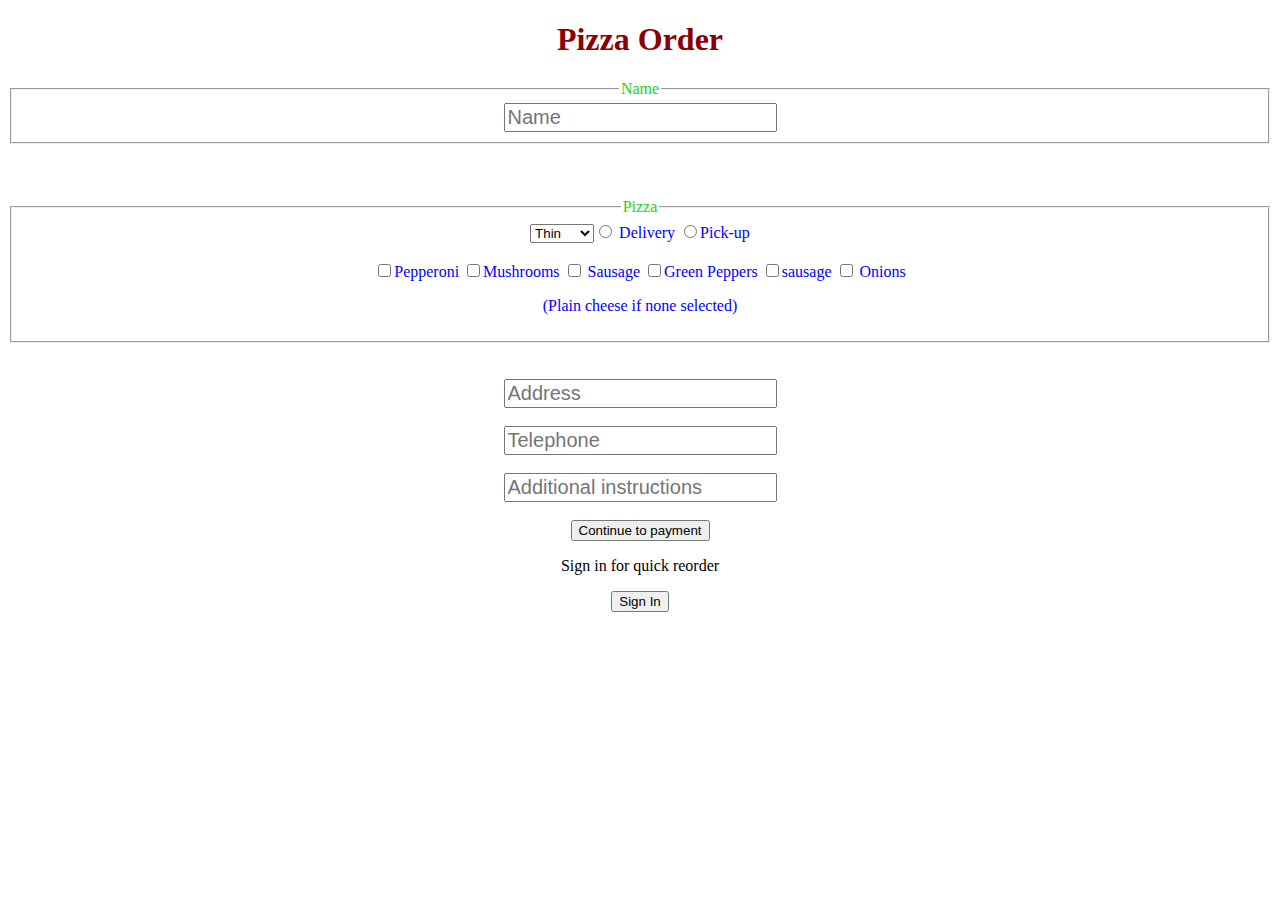
<file: index.html>
<!DOCTYPE html>
<html lang="en">
<head>
    <meta charset="UTF-8">
    <meta name="viewport" content="width=device-width, initial-scale=1.0">
    <title>Document</title>
    <link rel="stylesheet" href="css/index.css" />
</head>
<body>
    <main>
        <h1>Pizza Order</h1>
        <form name="f1">
            <fieldset>
                <legend>Name</legend>
            <input type="text" placeholder="Name" required>
            </fieldset><br><br><br>
            <fieldset>
                <legend>Pizza</legend>
            <div>
            <label for="crust">
                <select id="crust" name="crust">
                    <option value="thin">Thin</option>
                    <option value="stuffed">Stuffed</option>
                    <option value="pan">Pan</option>
            </label>
            
            <label for="delivery"><input id="delivery" type="radio" name="delpik" required value="delivery"> Delivery</label>
            <label for="pickup"><input id="pickup" type="radio" onclick="Cbtn()" name="delpik" value="pickup">Pick-up</label><br><br>
            
            <label for="pepperoni"><input id="pepperoni" type="checkbox" name="toppings" value="pepperoni">Pepperoni</label>
            <label for="mushrooms"><input id="mushrooms" type="checkbox" name="toppings" value="mushrooms">Mushrooms</label>
            <label for="sausage"><input id="sausage" type="checkbox" name="toppings" value="sausage"> Sausage</label>
            <label for="green Peppers"><input id="green Peppers" type="checkbox" name="toppings" value="green Peppers">Green Peppers</label>
            <label for="sausage"><input id="sausage" type="checkbox" name="toppings" value="lazy">sausage</label>
            <label for="onions"><input id="onions" type="checkbox" name="toppings" value="onions"> Onions</label><p>(Plain cheese if none selected)</p>
            </fieldset><br><br>
            
            <input type="text" id="address" placeholder="Address" required><br><br>
            <input type="tel" name="phn" placeholder="Telephone" required><br><br>
            <input type="text" placeholder="Additional instructions"><br><br>
            <button type="submit" onclick="Number(document.f1.phn)">Continue to payment</button>
            </div>
          </form>
          <form action="info.html">
            <p>Sign in for quick reorder</p>
            <button type="submit" onclick="href='info.html'">Sign In</button>
            </form>
    </main>
</body>
<script src="js/index.js"></script>
</html>
</file>
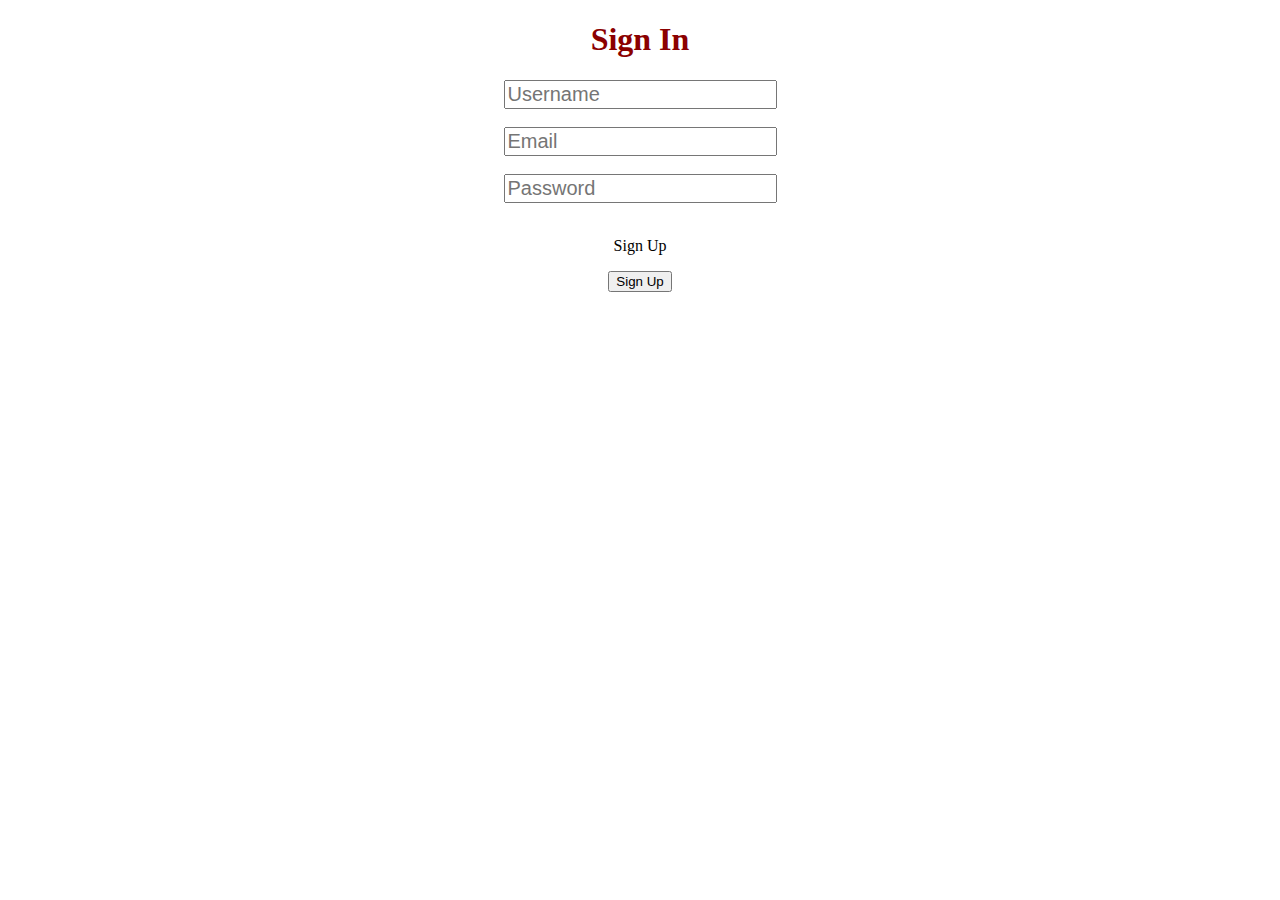
<file: info.html>
<!DOCTYPE html>
<html lang="en">
<head>
    <meta charset="UTF-8">
    <meta name="viewport" content="width=device-width, initial-scale=1.0">
    <title>Document</title>
    <link rel="stylesheet" href="css/index.css" />
</head>
<body>
    <main>
        <form action="">
            <h1>Sign In</h1>
            <input type="text" id="un" placeholder="Username"><br><br>
            <input type="email" id="em" placeholder="Email" required><br><br>
            <input type="password" name="pw" placeholder="Password" required><br><br>
        </form>
        <form action="signup.html">
            <p>Sign Up</p>
            <button type="submit" onclick="href='signup.html'">Sign Up</button>
            </form>
    </main>
</body>
<script src="js/index.js"></script>
</html>
</file>
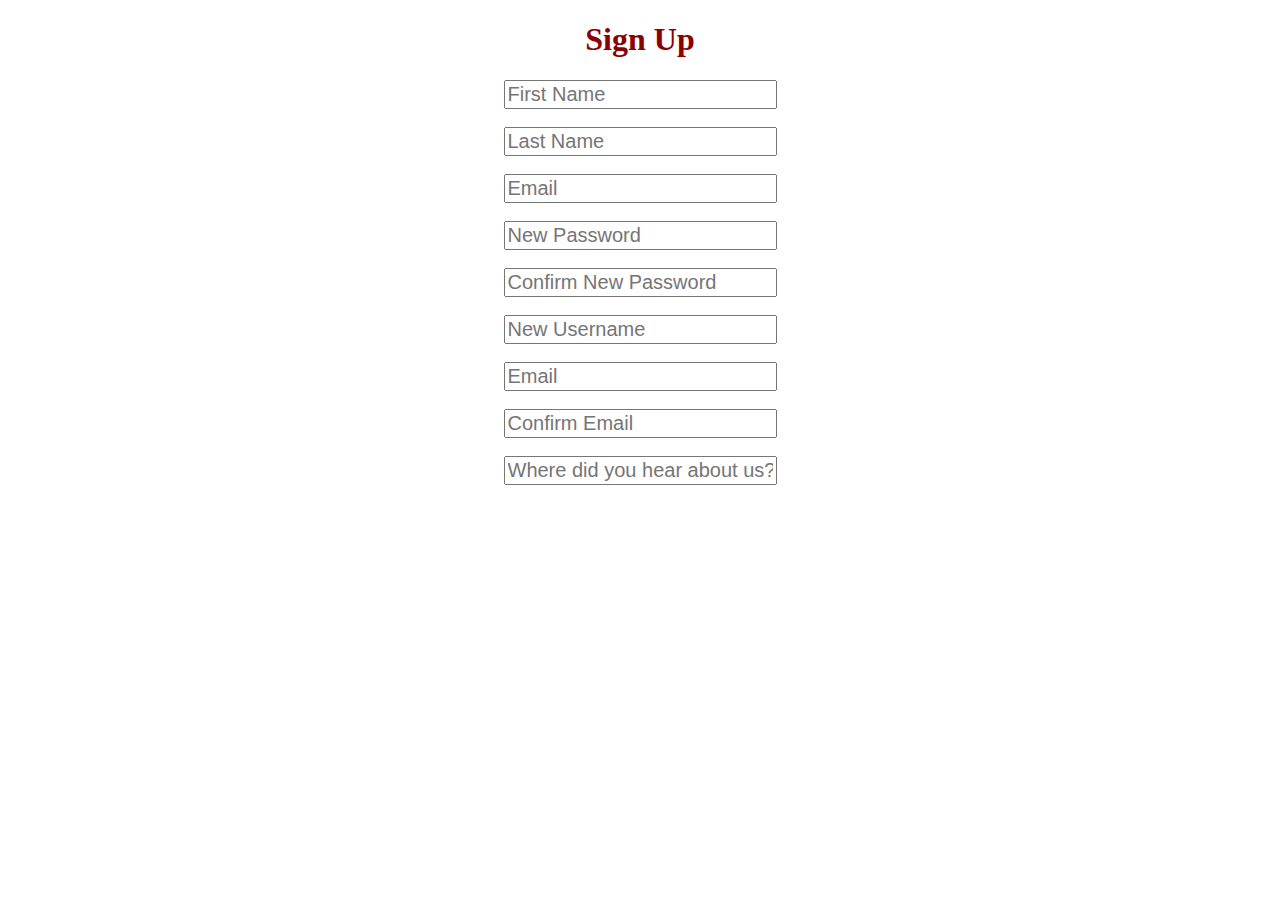
<file: signup.html>
<!DOCTYPE html>
<html lang="en">
<head>
    <meta charset="UTF-8">
    <meta name="viewport" content="width=device-width, initial-scale=1.0">
    <title>Document</title>
    <link rel="stylesheet" href="css/index.css" />
</head>
<body>
    <main>
        <h1>Sign Up</h1>
        <input type="text" id="fn" placeholder="First Name"><br><br>
        <input type="text" id="ln" placeholder="Last Name"><br><br>
        <input type="email" id="em" placeholder="Email" required><br><br>
        <input type="password" name="pw" placeholder="New Password" required><br><br>
        <input type="password" name="cpw" placeholder="Confirm New Password" required><br><br>
        <input type="text" id="un" placeholder="New Username"><br><br>
        <input type="email" id="em" placeholder="Email" required><br><br>
        <input type="email" id="cem" placeholder="Confirm Email" required><br><br>
        <input type="text" name="pw" placeholder="Where did you hear about us?" required><br><br>
    </main>
    
</body>
<script src="js/index.js"></script>
</html>
</file>
<file: css/index.css>
main{
    text-align: center;
}
h1{
    color: darkred;
    size: 40px;
}
input {
    font-size: 15pt;
    }
div {
    color: blue;
}
fieldset{
    color: rgb(22, 214, 22);
    size: 30px;
}

input:focus, textarea:focus{
    background-color: 
    rgb(40, 2, 255);
    }
input submit {
    font-size: 15pt;
    }
/* input name.phn {
    color: 
    #2712e7;
    font-size: 10pt;
    } */
</file>
